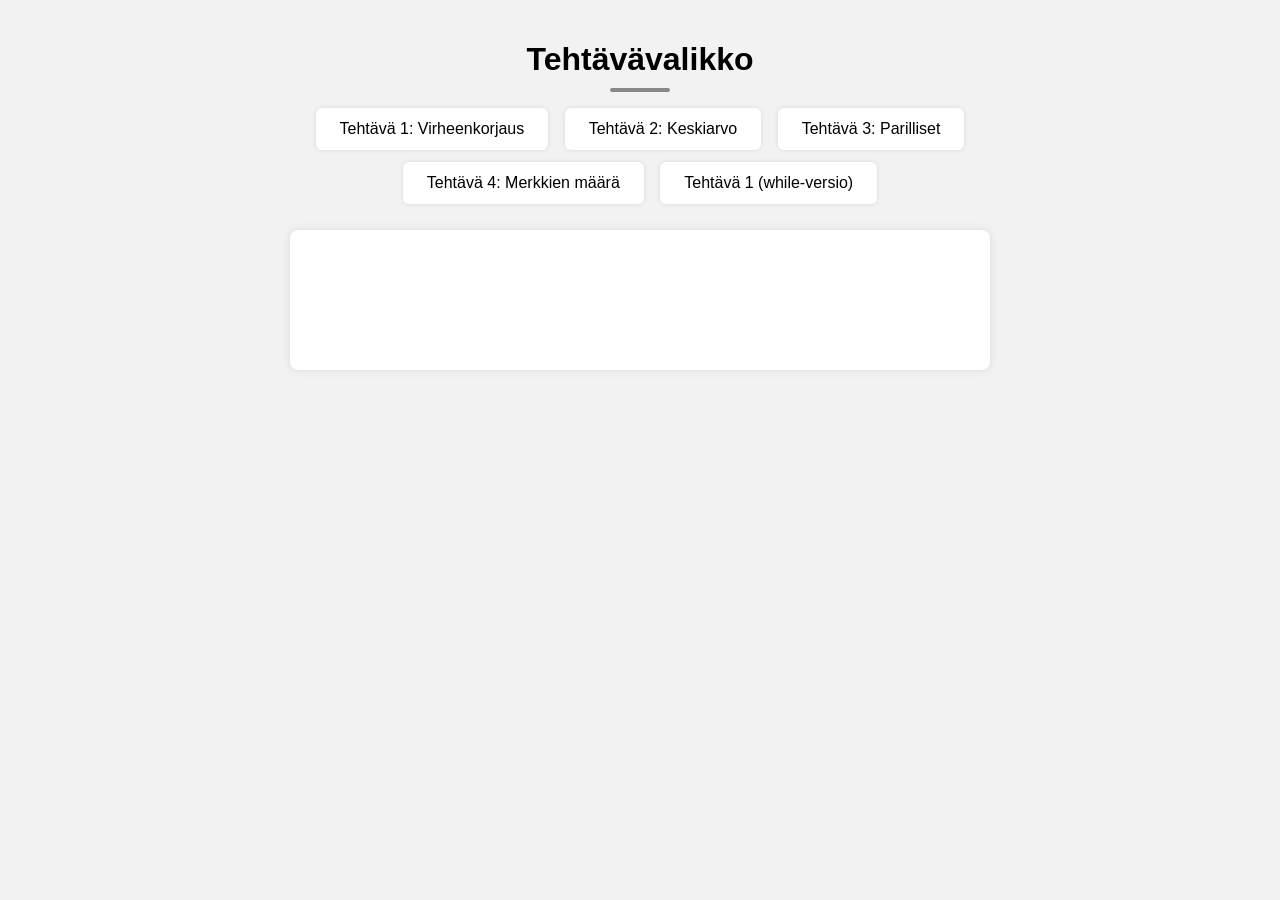
<file: index.html>
<!DOCTYPE html>
<html lang="fi">
<head>
    <meta charset="UTF-8">
    <title>Tehtävävalikko</title>
    <link rel="stylesheet" href="styles.css">
</head>
<body>

    <h1>Tehtävävalikko</h1>

    <div class="menu">
        <button onclick="tehtava1()">Tehtävä 1: Virheenkorjaus</button>
        <button onclick="tehtava2()">Tehtävä 2: Keskiarvo</button>
        <button onclick="tehtava3()">Tehtävä 3: Parilliset</button>
        <button onclick="tehtava4()">Tehtävä 4: Merkkien määrä</button>
        <button onclick="window.location='while-tehtava.html'">Tehtävä 1 (while-versio)</button>

    </div>

    <div id="tulos" class="output"></div>

    <script src="script.js"></script>
</body>
</html>
</file>
<file: styles.css>
body {
    font-family: Arial, sans-serif;
    background: #f2f2f2;
    padding: 20px;
    max-width: 700px;
    margin: auto;
}


h1 {
    text-align: center;
    margin-bottom: 10px;
    position: relative;
}

h1::after {
    content: "";
    display: block;
    width: 60px;
    height: 4px;
    background: #888;
    margin: 10px auto 0;
    border-radius: 2px;
}

.menu {
    text-align: center;
    margin-bottom: 20px;
}


button {
    padding: 12px 24px;
    margin: 6px;
    font-size: 16px;
    cursor: pointer;
    border: none;
    border-radius: 6px;
    background: #ffffff;
    box-shadow: 0 0 5px rgba(0,0,0,0.1);
    transition: 0.15s;
}


button:hover {
    background: #e6e6e6;
    transform: scale(1.03);
}


.output {
    background: white;
    padding: 20px;
    border-radius: 8px;
    min-height: 100px;
    font-size: 18px;
    box-shadow: 0 0 10px rgba(0,0,0,0.1);
}
</file>
